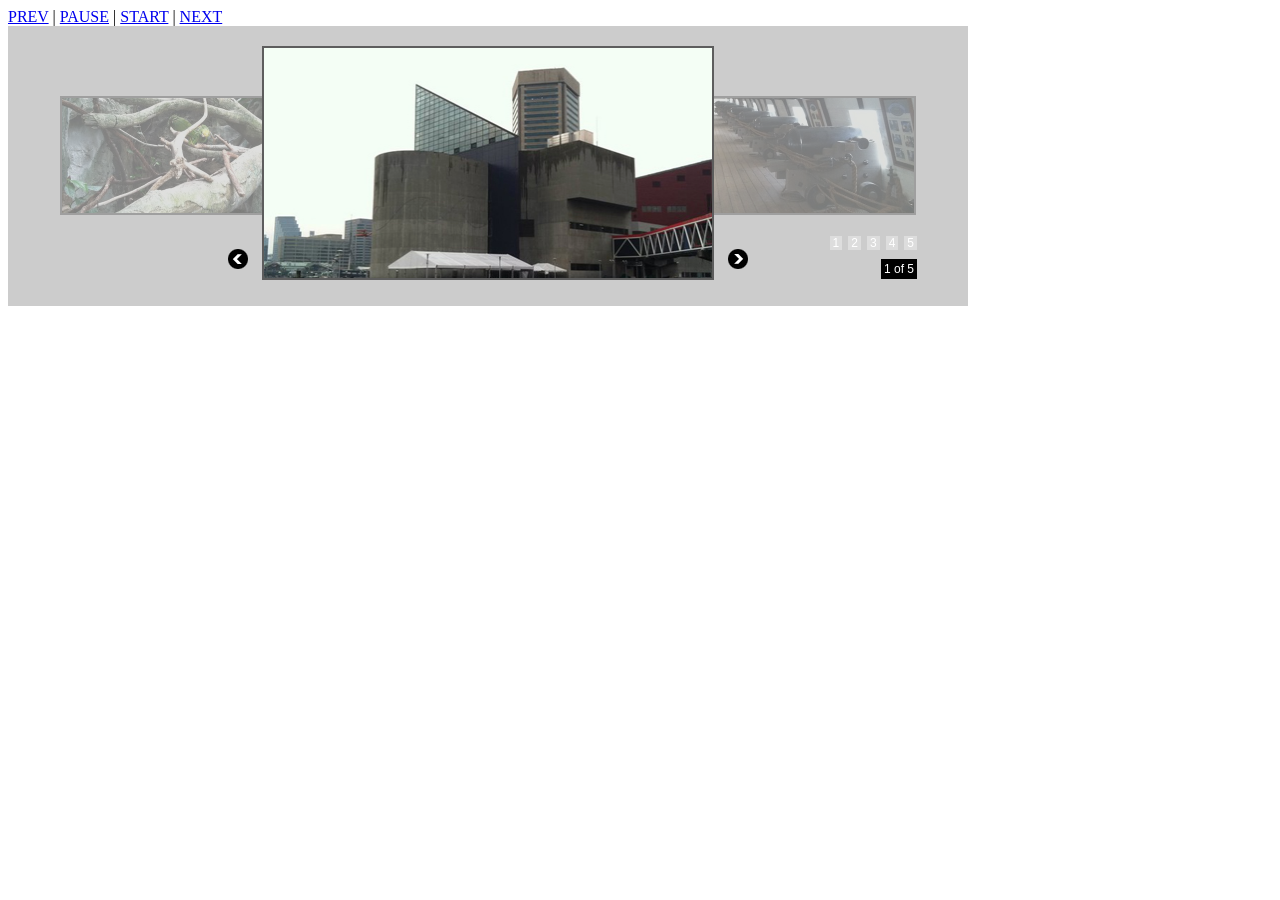
<file: libs/index.html>
<!DOCTYPE HTML PUBLIC "-//W3C//DTD HTML 4.01//EN"
"http://www.w3.org/TR/html4/strict.dtd">
<html>
  <head>
    <meta http-equiv="Content-type" content="text/html; charset=UTF-8" />
    <title>Feature Carousel Demonstration Test</title>
    <link rel="stylesheet" href="css/feature-carousel.css" charset="utf-8" />
    <script src="js/jquery-1.7.min.js" type="text/javascript" charset="utf-8"></script>
    <script src="js/jquery.featureCarousel.min.js" type="text/javascript" charset="utf-8"></script>
    <script type="text/javascript">
      $(document).ready(function() {
        var carousel = $("#carousel").featureCarousel({
          // include options like this:
          // (use quotes only for string values, and no trailing comma after last option)
          // option: value,
          // option: value
        });

        $("#but_prev").click(function () {
          carousel.prev();
        });
        $("#but_pause").click(function () {
          carousel.pause();
        });
        $("#but_start").click(function () {
          carousel.start();
        });
        $("#but_next").click(function () {
          carousel.next();
        });
      });
    </script>
  </head>
  <body>
  
    <a id="but_prev" href="#">PREV</a> | <a id="but_pause" href="#">PAUSE</a> | <a id="but_start" href="#">START</a> | <a id="but_next" href="#">NEXT</a> 
  
    <div class="carousel-container">
    
      <div id="carousel">
        <div class="carousel-feature">
          <a href="#"><img class="carousel-image" alt="Image Caption" src="images/sample1.jpg"></a>
          <div class="carousel-caption">
            <p>
              This area is typically used to display captions associated with the images. They are set to hide and fade in on rotation.
            </p>
          </div>
        </div>
        <div class="carousel-feature">
          <a href="#"><img class="carousel-image" alt="Image Caption" src="images/sample2.jpg"></a>
          <div class="carousel-caption">
            <p>
              The background will expand up or down to fit the caption.
            </p>
          </div>
        </div>
        <div class="carousel-feature">
          <a href="#"><img class="carousel-image" alt="Image Caption" src="images/sample3.jpg"></a>
          <div class="carousel-caption">
            <p>
              Images can be placed here as well.
            </p>
          </div>
        </div>
        <div class="carousel-feature">
          <a href="#"><img class="carousel-image" alt="Image Caption" src="images/sample4.jpg"></a>
        </div>
        <div class="carousel-feature">
          <a href="#"><img class="carousel-image" alt="Image Caption" src="images/sample5.jpg"></a>
          <div class="carousel-caption">
            <p>
              The background color of the caption area can be changed using CSS. The opacity can be changed in the options, but it will also change the opacity of the text.
            </p>
          </div>
        </div>
      </div>
    
      <div id="carousel-left"><img src="images/arrow-left.png" /></div>
      <div id="carousel-right"><img src="images/arrow-right.png" /></div>
    </div>
  
  </body>
</html>
</file>
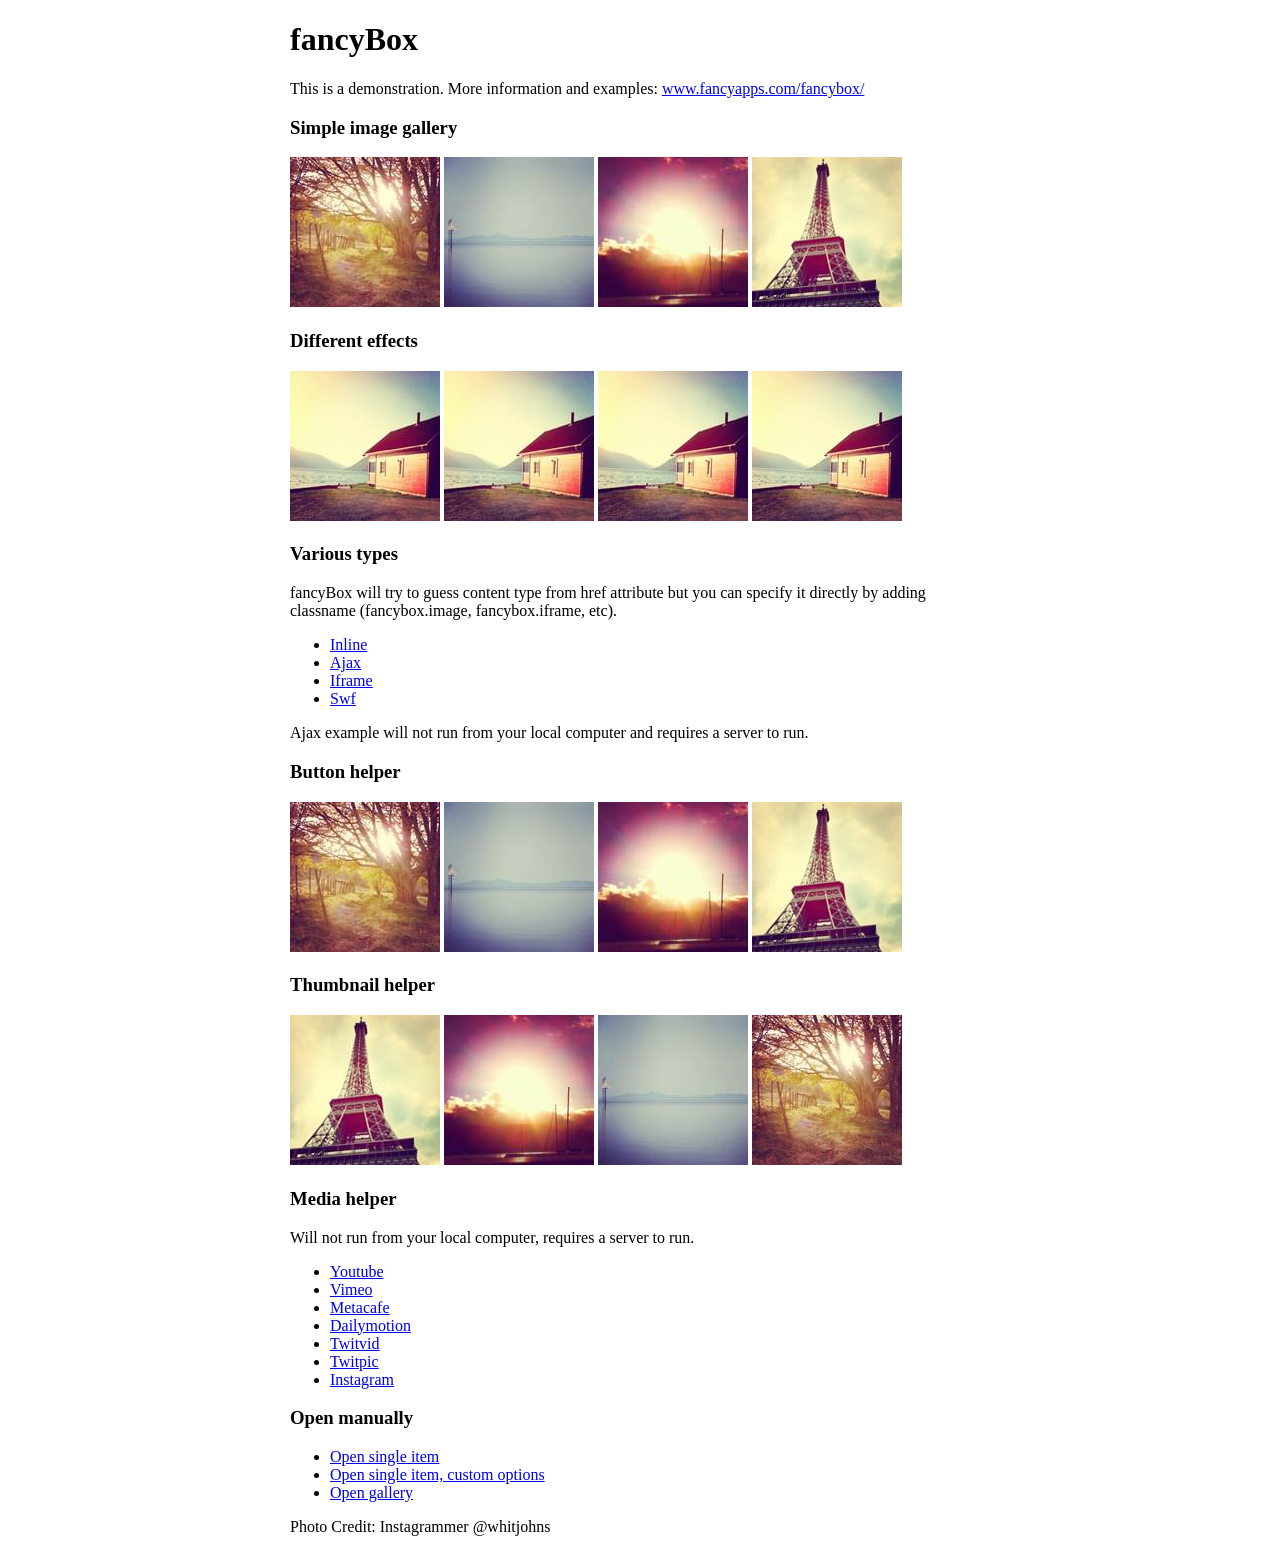
<file: libs/fancybox/demo/index.html>
<!DOCTYPE html>
<html>
<head>
	<title>fancyBox - Fancy jQuery Lightbox Alternative | Demonstration</title>
	<meta http-equiv="Content-Type" content="text/html; charset=UTF-8" />

	<!-- Add jQuery library -->
	<script type="text/javascript" src="../lib/jquery-1.10.1.min.js"></script>

	<!-- Add mousewheel plugin (this is optional) -->
	<script type="text/javascript" src="../lib/jquery.mousewheel-3.0.6.pack.js"></script>

	<!-- Add fancyBox main JS and CSS files -->
	<script type="text/javascript" src="../source/jquery.fancybox.js?v=2.1.5"></script>
	<link rel="stylesheet" type="text/css" href="../source/jquery.fancybox.css?v=2.1.5" media="screen" />

	<!-- Add Button helper (this is optional) -->
	<link rel="stylesheet" type="text/css" href="../source/helpers/jquery.fancybox-buttons.css?v=1.0.5" />
	<script type="text/javascript" src="../source/helpers/jquery.fancybox-buttons.js?v=1.0.5"></script>

	<!-- Add Thumbnail helper (this is optional) -->
	<link rel="stylesheet" type="text/css" href="../source/helpers/jquery.fancybox-thumbs.css?v=1.0.7" />
	<script type="text/javascript" src="../source/helpers/jquery.fancybox-thumbs.js?v=1.0.7"></script>

	<!-- Add Media helper (this is optional) -->
	<script type="text/javascript" src="../source/helpers/jquery.fancybox-media.js?v=1.0.6"></script>

	<script type="text/javascript">
		$(document).ready(function() {
			/*
			 *  Simple image gallery. Uses default settings
			 */

			$('.fancybox').fancybox();

			/*
			 *  Different effects
			 */

			// Change title type, overlay closing speed
			$(".fancybox-effects-a").fancybox({
				helpers: {
					title : {
						type : 'outside'
					},
					overlay : {
						speedOut : 0
					}
				}
			});

			// Disable opening and closing animations, change title type
			$(".fancybox-effects-b").fancybox({
				openEffect  : 'none',
				closeEffect	: 'none',

				helpers : {
					title : {
						type : 'over'
					}
				}
			});

			// Set custom style, close if clicked, change title type and overlay color
			$(".fancybox-effects-c").fancybox({
				wrapCSS    : 'fancybox-custom',
				closeClick : true,

				openEffect : 'none',

				helpers : {
					title : {
						type : 'inside'
					},
					overlay : {
						css : {
							'background' : 'rgba(238,238,238,0.85)'
						}
					}
				}
			});

			// Remove padding, set opening and closing animations, close if clicked and disable overlay
			$(".fancybox-effects-d").fancybox({
				padding: 0,

				openEffect : 'elastic',
				openSpeed  : 150,

				closeEffect : 'elastic',
				closeSpeed  : 150,

				closeClick : true,

				helpers : {
					overlay : null
				}
			});

			/*
			 *  Button helper. Disable animations, hide close button, change title type and content
			 */

			$('.fancybox-buttons').fancybox({
				openEffect  : 'none',
				closeEffect : 'none',

				prevEffect : 'none',
				nextEffect : 'none',

				closeBtn  : false,

				helpers : {
					title : {
						type : 'inside'
					},
					buttons	: {}
				},

				afterLoad : function() {
					this.title = 'Image ' + (this.index + 1) + ' of ' + this.group.length + (this.title ? ' - ' + this.title : '');
				}
			});


			/*
			 *  Thumbnail helper. Disable animations, hide close button, arrows and slide to next gallery item if clicked
			 */

			$('.fancybox-thumbs').fancybox({
				prevEffect : 'none',
				nextEffect : 'none',

				closeBtn  : false,
				arrows    : false,
				nextClick : true,

				helpers : {
					thumbs : {
						width  : 50,
						height : 50
					}
				}
			});

			/*
			 *  Media helper. Group items, disable animations, hide arrows, enable media and button helpers.
			*/
			$('.fancybox-media')
				.attr('rel', 'media-gallery')
				.fancybox({
					openEffect : 'none',
					closeEffect : 'none',
					prevEffect : 'none',
					nextEffect : 'none',

					arrows : false,
					helpers : {
						media : {},
						buttons : {}
					}
				});

			/*
			 *  Open manually
			 */

			$("#fancybox-manual-a").click(function() {
				$.fancybox.open('1_b.jpg');
			});

			$("#fancybox-manual-b").click(function() {
				$.fancybox.open({
					href : 'iframe.html',
					type : 'iframe',
					padding : 5
				});
			});

			$("#fancybox-manual-c").click(function() {
				$.fancybox.open([
					{
						href : '1_b.jpg',
						title : 'My title'
					}, {
						href : '2_b.jpg',
						title : '2nd title'
					}, {
						href : '3_b.jpg'
					}
				], {
					helpers : {
						thumbs : {
							width: 75,
							height: 50
						}
					}
				});
			});


		});
	</script>
	<style type="text/css">
		.fancybox-custom .fancybox-skin {
			box-shadow: 0 0 50px #222;
		}

		body {
			max-width: 700px;
			margin: 0 auto;
		}
	</style>
</head>
<body>
	<h1>fancyBox</h1>

	<p>This is a demonstration. More information and examples: <a href="http://fancyapps.com/fancybox/">www.fancyapps.com/fancybox/</a></p>

	<h3>Simple image gallery</h3>
	<p>
		<a class="fancybox" href="1_b.jpg" data-fancybox-group="gallery" title="Lorem ipsum dolor sit amet"><img src="1_s.jpg" alt="" /></a>

		<a class="fancybox" href="2_b.jpg" data-fancybox-group="gallery" title="Etiam quis mi eu elit temp"><img src="2_s.jpg" alt="" /></a>

		<a class="fancybox" href="3_b.jpg" data-fancybox-group="gallery" title="Cras neque mi, semper leon"><img src="3_s.jpg" alt="" /></a>

		<a class="fancybox" href="4_b.jpg" data-fancybox-group="gallery" title="Sed vel sapien vel sem uno"><img src="4_s.jpg" alt="" /></a>
	</p>

	<h3>Different effects</h3>
	<p>
		<a class="fancybox-effects-a" href="5_b.jpg" title="Lorem ipsum dolor sit amet, consectetur adipiscing elit"><img src="5_s.jpg" alt="" /></a>

		<a class="fancybox-effects-b" href="5_b.jpg" title="Lorem ipsum dolor sit amet, consectetur adipiscing elit"><img src="5_s.jpg" alt="" /></a>

		<a class="fancybox-effects-c" href="5_b.jpg" title="Lorem ipsum dolor sit amet, consectetur adipiscing elit"><img src="5_s.jpg" alt="" /></a>

		<a class="fancybox-effects-d" href="5_b.jpg" title="Lorem ipsum dolor sit amet, consectetur adipiscing elit"><img src="5_s.jpg" alt="" /></a>
	</p>

	<h3>Various types</h3>
	<p>
		fancyBox will try to guess content type from href attribute but you can specify it directly by adding classname (fancybox.image, fancybox.iframe, etc).
	</p>
	<ul>
		<li><a class="fancybox" href="#inline1" title="Lorem ipsum dolor sit amet">Inline</a></li>
		<li><a class="fancybox fancybox.ajax" href="ajax.txt">Ajax</a></li>
		<li><a class="fancybox fancybox.iframe" href="iframe.html">Iframe</a></li>
		<li><a class="fancybox" href="http://www.adobe.com/jp/events/cs3_web_edition_tour/swfs/perform.swf">Swf</a></li>
	</ul>

	<div id="inline1" style="width:400px;display: none;">
		<h3>Etiam quis mi eu elit</h3>
		<p>
			Lorem ipsum dolor sit amet, consectetur adipiscing elit. Etiam quis mi eu elit tempor facilisis id et neque. Nulla sit amet sem sapien. Vestibulum imperdiet porta ante ac ornare. Nulla et lorem eu nibh adipiscing ultricies nec at lacus. Cras laoreet ultricies sem, at blandit mi eleifend aliquam. Nunc enim ipsum, vehicula non pretium varius, cursus ac tortor. Vivamus fringilla congue laoreet. Quisque ultrices sodales orci, quis rhoncus justo auctor in. Phasellus dui eros, bibendum eu feugiat ornare, faucibus eu mi. Nunc aliquet tempus sem, id aliquam diam varius ac. Maecenas nisl nunc, molestie vitae eleifend vel, iaculis sed magna. Aenean tempus lacus vitae orci posuere porttitor eget non felis. Donec lectus elit, aliquam nec eleifend sit amet, vestibulum sed nunc.
		</p>
	</div>

	<p>
		Ajax example will not run from your local computer and requires a server to run.
	</p>

	<h3>Button helper</h3>
	<p>
		<a class="fancybox-buttons" data-fancybox-group="button" href="1_b.jpg"><img src="1_s.jpg" alt="" /></a>

		<a class="fancybox-buttons" data-fancybox-group="button" href="2_b.jpg"><img src="2_s.jpg" alt="" /></a>

		<a class="fancybox-buttons" data-fancybox-group="button" href="3_b.jpg"><img src="3_s.jpg" alt="" /></a>

		<a class="fancybox-buttons" data-fancybox-group="button" href="4_b.jpg"><img src="4_s.jpg" alt="" /></a>
	</p>

	<h3>Thumbnail helper</h3>
	<p>
		<a class="fancybox-thumbs" data-fancybox-group="thumb" href="4_b.jpg"><img src="4_s.jpg" alt="" /></a>

		<a class="fancybox-thumbs" data-fancybox-group="thumb" href="3_b.jpg"><img src="3_s.jpg" alt="" /></a>

		<a class="fancybox-thumbs" data-fancybox-group="thumb" href="2_b.jpg"><img src="2_s.jpg" alt="" /></a>

		<a class="fancybox-thumbs" data-fancybox-group="thumb" href="1_b.jpg"><img src="1_s.jpg" alt="" /></a>
	</p>

	<h3>Media helper</h3>
	<p>
		Will not run from your local computer, requires a server to run.
	</p>

	<ul>
		<li><a class="fancybox-media" href="http://www.youtube.com/watch?v=opj24KnzrWo">Youtube</a></li>
		<li><a class="fancybox-media" href="http://vimeo.com/47480346">Vimeo</a></li>
		<li><a class="fancybox-media" href="http://www.metacafe.com/watch/7635964/">Metacafe</a></li>
		<li><a class="fancybox-media" href="http://www.dailymotion.com/video/xoeylt_electric-guest-this-head-i-hold_music">Dailymotion</a></li>
		<li><a class="fancybox-media" href="http://twitvid.com/QY7MD">Twitvid</a></li>
		<li><a class="fancybox-media" href="http://twitpic.com/7p93st">Twitpic</a></li>
		<li><a class="fancybox-media" href="http://instagr.am/p/IejkuUGxQn">Instagram</a></li>
	</ul>

	<h3>Open manually</h3>
	<ul>
		<li><a id="fancybox-manual-a" href="javascript:;">Open single item</a></li>
		<li><a id="fancybox-manual-b" href="javascript:;">Open single item, custom options</a></li>
		<li><a id="fancybox-manual-c" href="javascript:;">Open gallery</a></li>
	</ul>

	<p>
		Photo Credit: Instagrammer @whitjohns
	</p>
</body>
</html>
</file>
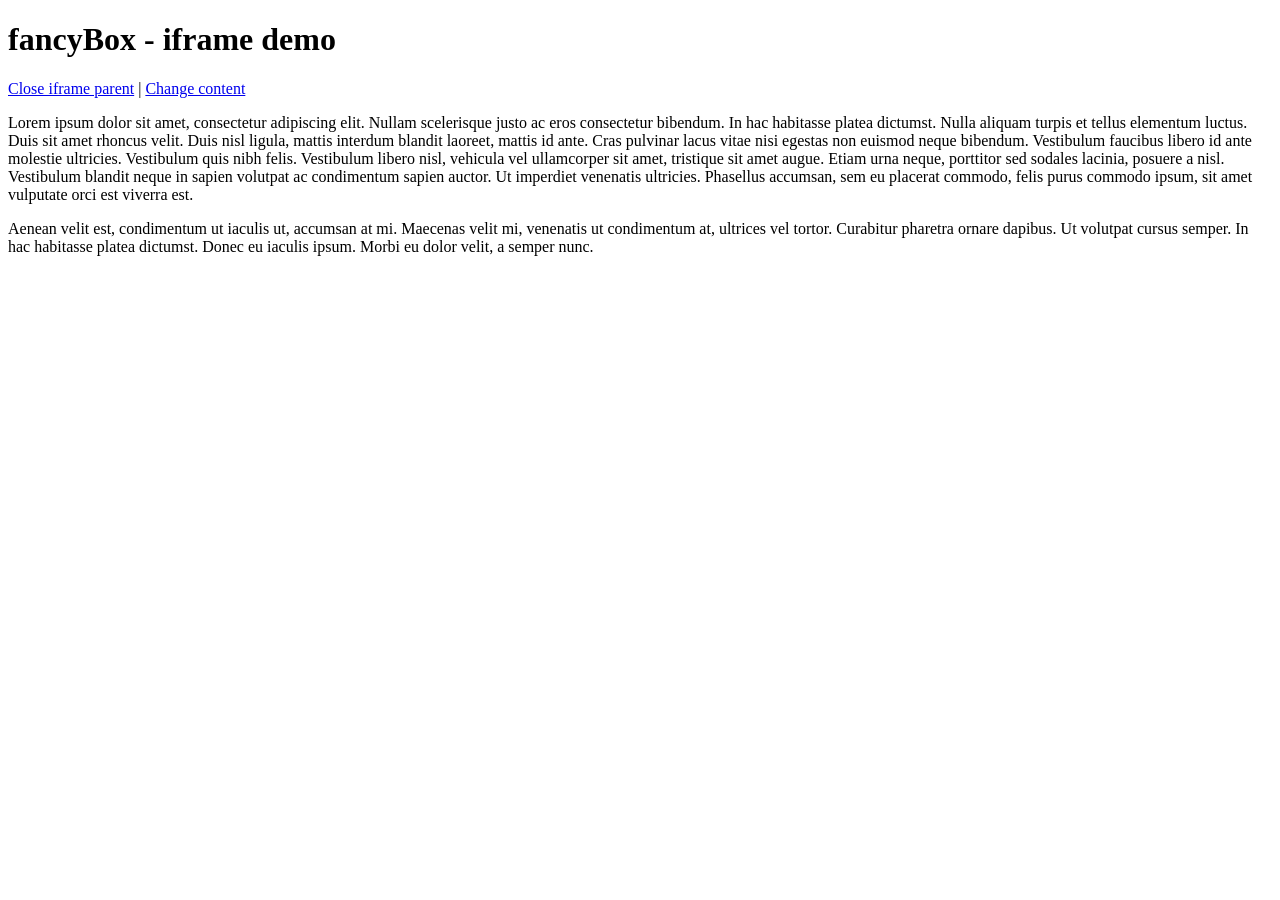
<file: libs/fancybox/demo/iframe.html>
<!DOCTYPE html>
<html>
<head>
	<title>fancyBox - iframe demo</title>
	<meta http-equiv="Content-Type" content="text/html; charset=UTF-8" />
</head>
<body>
	<h1>fancyBox - iframe demo</h1>

	<p>
		<a href="javascript:parent.jQuery.fancybox.close();">Close iframe parent</a>

		|

		<a href="javascript:parent.jQuery.fancybox.open({href : '1_b.jpg', title : 'My title'});">Change content</a>
	</p>

	<p>
		Lorem ipsum dolor sit amet, consectetur adipiscing elit. Nullam scelerisque justo ac eros consectetur bibendum. In hac habitasse platea dictumst. Nulla aliquam turpis et tellus elementum luctus. Duis sit amet rhoncus velit. Duis nisl ligula, mattis interdum blandit laoreet, mattis id ante. Cras pulvinar lacus vitae nisi egestas non euismod neque bibendum. Vestibulum faucibus libero id ante molestie ultricies. Vestibulum quis nibh felis. Vestibulum libero nisl, vehicula vel ullamcorper sit amet, tristique sit amet augue. Etiam urna neque, porttitor sed sodales lacinia, posuere a nisl. Vestibulum blandit neque in sapien volutpat ac condimentum sapien auctor. Ut imperdiet venenatis ultricies. Phasellus accumsan, sem eu placerat commodo, felis purus commodo ipsum, sit amet vulputate orci est viverra est.
	</p>

	<p>
		Aenean velit est, condimentum ut iaculis ut, accumsan at mi. Maecenas velit mi, venenatis ut condimentum at, ultrices vel tortor. Curabitur pharetra ornare dapibus. Ut volutpat cursus semper. In hac habitasse platea dictumst. Donec eu iaculis ipsum. Morbi eu dolor velit, a semper nunc.
	</p>
</body>
</html>
</file>
<file: libs/css/feature-carousel.css>
/********************
 * FEATURE CAROUSEL *
 ********************/
.carousel-container {
  position:relative;
  width:960px;
}
#carousel {
  height:280px;
  width:960px;
  background-color:#CCC;
  position:relative;
  margin-bottom:0.5em;
  font-size:12px;
  font-family: Arial;
}
.carousel-image {
  border:0;
  display:block;
}
.carousel-feature {
  position:absolute;
  top:-1000px;
  left:-1000px;
  border:2px solid #5d5d5d;
  cursor:pointer;
}
.carousel-feature .carousel-caption {
  position:absolute;
  bottom:0;
  width:100%;
  background-color:#000;
}
.carousel-feature .carousel-caption p {
  margin:0;
  padding:5px;
  font-weight:bold;
  font-size:12px;
  color:white;
}
.tracker-summation-container {
  position:absolute;
  color:white;
  right:48px;
  top:230px;
  padding:3px;
  margin:3px;
  background-color:#000;
}
.tracker-individual-container {
  position:absolute;
  color:white;
  right:48px;
  top:210px;
  padding:0;
  margin:0;
}
.tracker-individual-container li {
  list-style:none;
}
.tracker-individual-container .tracker-individual-blip {
  margin:0 3px;
  padding:0 3px;
  color:white;
  text-align:center;
  background-color:#DDD;
}
.tracker-individual-container .tracker-individual-blip-selected {
  color:white;
  font-weight:bold;
  background-color:#000;
}
#carousel-left {
  position:absolute;
  bottom:33px;
  left:220px;
  cursor:pointer;
}
#carousel-right {
  position:absolute;
  bottom:33px;
  right:220px;
  cursor:pointer;
}
</file>
